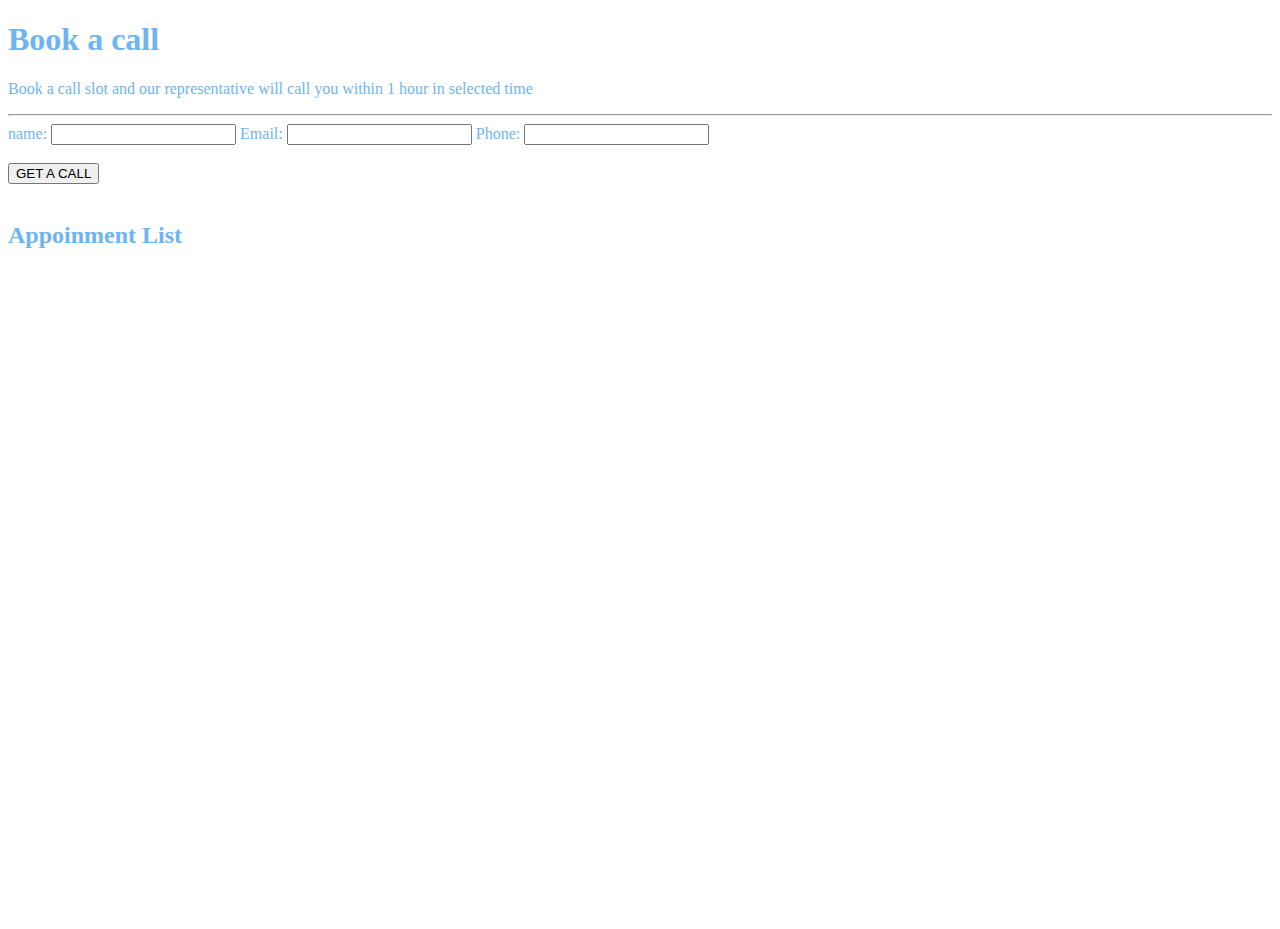
<file: index.html>
<!DOCTYPE html>
<html lang="en">
<head>
    <meta charset="UTF-8">
    <meta name="viewport" content="width=device-width, initial-scale=1.0">
    <!-- <link href="https://cdn.jsdelivr.net/npm/bootstrap@5.3.0/dist/css/bootstrap.min.css" rel="stylesheet" integrity="sha384-9ndCyUaIbzAi2FUVXJi0CjmCapSmO7SnpJef0486qhLnuZ2cdeRhO02iuK6FUUVM" crossorigin="anonymous">
    <script src="https://cdn.jsdelivr.net/npm/bootstrap@5.3.0/dist/js/bootstrap.bundle.min.js" integrity="sha384-geWF76RCwLtnZ8qwWowPQNguL3RmwHVBC9FhGdlKrxdiJJigb/j/68SIy3Te4Bkz" crossorigin="anonymous"></script> -->
    <link rel="stylesheet" href="https://maxcdn.bootstrapcdn.com/bootstrap/4.0.0-beta/css/bootstrap.min.css" integrity="sha384-/Y6pD6FV/Vv2HJnA6t+vslU6fwYXjCFtcEpHbNJ0lyAFsXTsjBbfaDjzALeQsN6M" crossorigin="anonymous">
    <title>Document</title>
    <style>
        body{
            background-image: url(https://images.pexels.com/photos/1835718/pexels-photo-1835718.jpeg?auto=compress&cs=tinysrgb&w=600);
            background-size: cover;
            background-position: center;
            height: 100vh;
            color:rgb(109, 180, 243) ;
            
        }
    </style>
</head>
<body onload="myFunction()">
  <div class="container">
    <div class="container col-6 align-items-center bg-light border border-info-subtle rounded" id="main">
        <div class="container">
            <h1 class="text-center">Book a call</h1>
            <p class="text-center ">Book a call slot and our representative will call you within 1 hour in selected time </p>
        </div> 
        <hr>
        <form id="myform" method="get" action="submit">
            <label for="name" class="form-label"> name: </label>  
            <input  type="text" name="name" id="name" class="form-control">
            <label for="email" class="form-label" > Email: </label>
            <input type="email" name="email" id="email" class="form-control">
            <label for="phone"class="form-label"> Phone: </label>
            <input type="number" name="mobile" id="phone" class="form-control">
            <br>
            <!-- <label for="dt" class="form-label">Time for call: </label>
            <br> -->
            <!-- <div class="row align-items-center dt">
                <div class="col-md-6">
                   <input type="date" name="date" id="date" value="22/11/2020" class="form-control ">
                </div>
                <div class="col-6">
                    <input type="time" name="time" id="time" value="11:00" class="form-control">
                </div>
            </div> -->
            <br>
           <button class=" btn btn-primary w-100 submit-btn">GET A CALL</button>
          
        </form>
         <br>
        <h2 class="title">Appoinment List</h2>
        <ul id="items" class="list-group">
          <!-- <li class="list-group-item"> Item 1  <button class="btn btn-danger float-lg-right btn-sm m- delete">X</button></li>  -->
        </ul>
        <br>  
      </div>
  </div>
 <script src="script.js"></script> 
</body>
</html>
</file>
